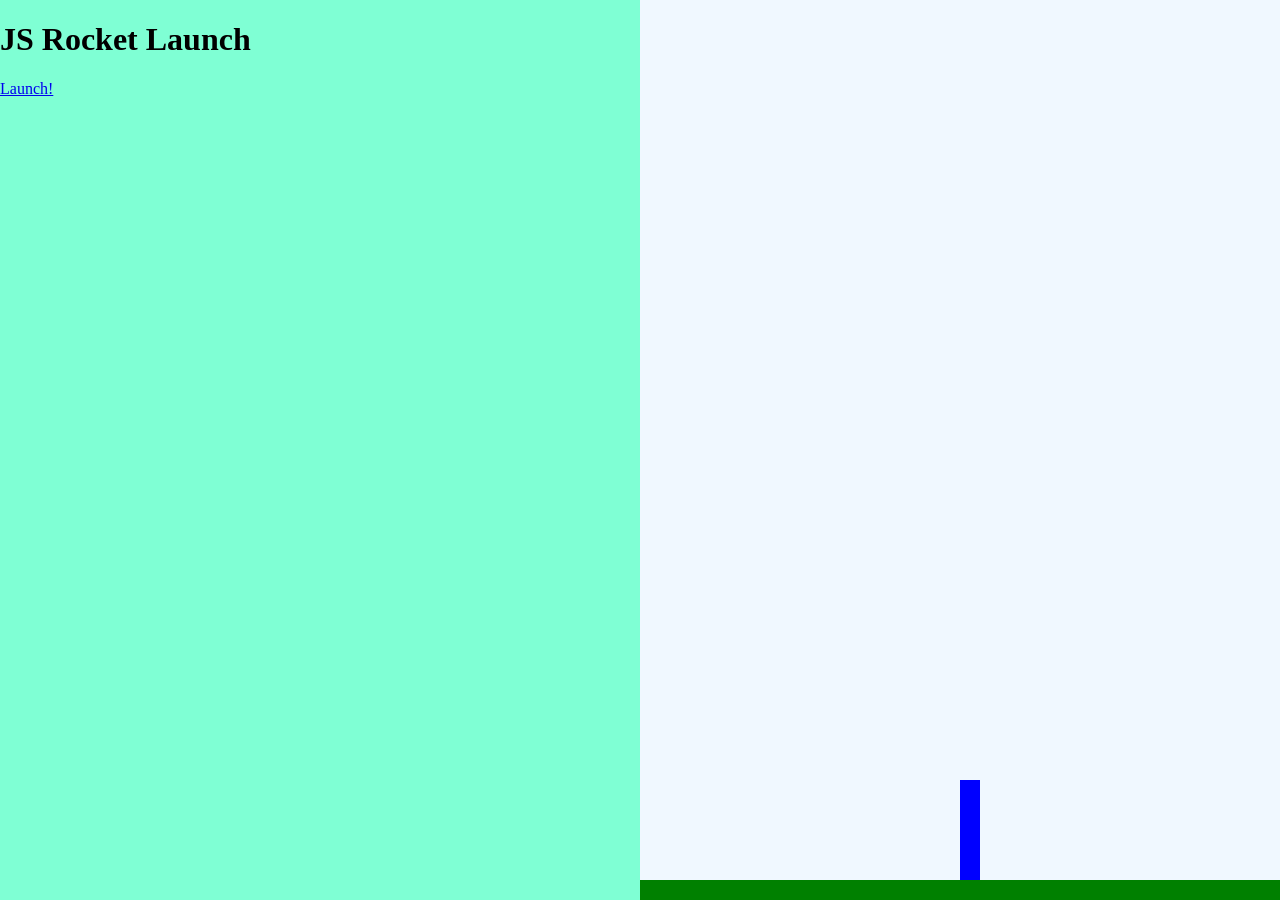
<file: index.html>
<!DOCTYPE html>
<html>
<head>
    <title>Rocket launch sequence</title>    
    <link rel="stylesheet" type="text/css" href="css/rocketApp.css" />
</head>
<body class="body-state1">

    <div class="left">
        <div class="state1">
            <h1>JS Rocket Launch</h1>
            <a href="#" class="button" onclick="changeState(2);">Launch!</a>
        </div>
        <div class="state2">
            <h1 id="countdown">10</h1>
            <a href="#" class="button" onclick="changeState(1);">Abort!</a>
        </div>
        <div class="state3">
            <h1>Liftoff</h1>        
        </div>
        <div class="state4">
            <h1>Well done</h1>
            <a href="#" class="button" onclick="changeState(1);">Do it again!</a>
        </div>
        <div class="state5">
            <h1>Oh No!!!!!</h1>
            <a href="#" class="button" onclick="changeState(1);">Try again!</a>
        </div>       
    </div>
    
    <div class="right">
        <div class="ground"></div>
        <div class="rocket"></div>
    </div>
    
<script type="text/javascript" src="js/rocketApp.js"></script>
</body>    
</html>
</file>
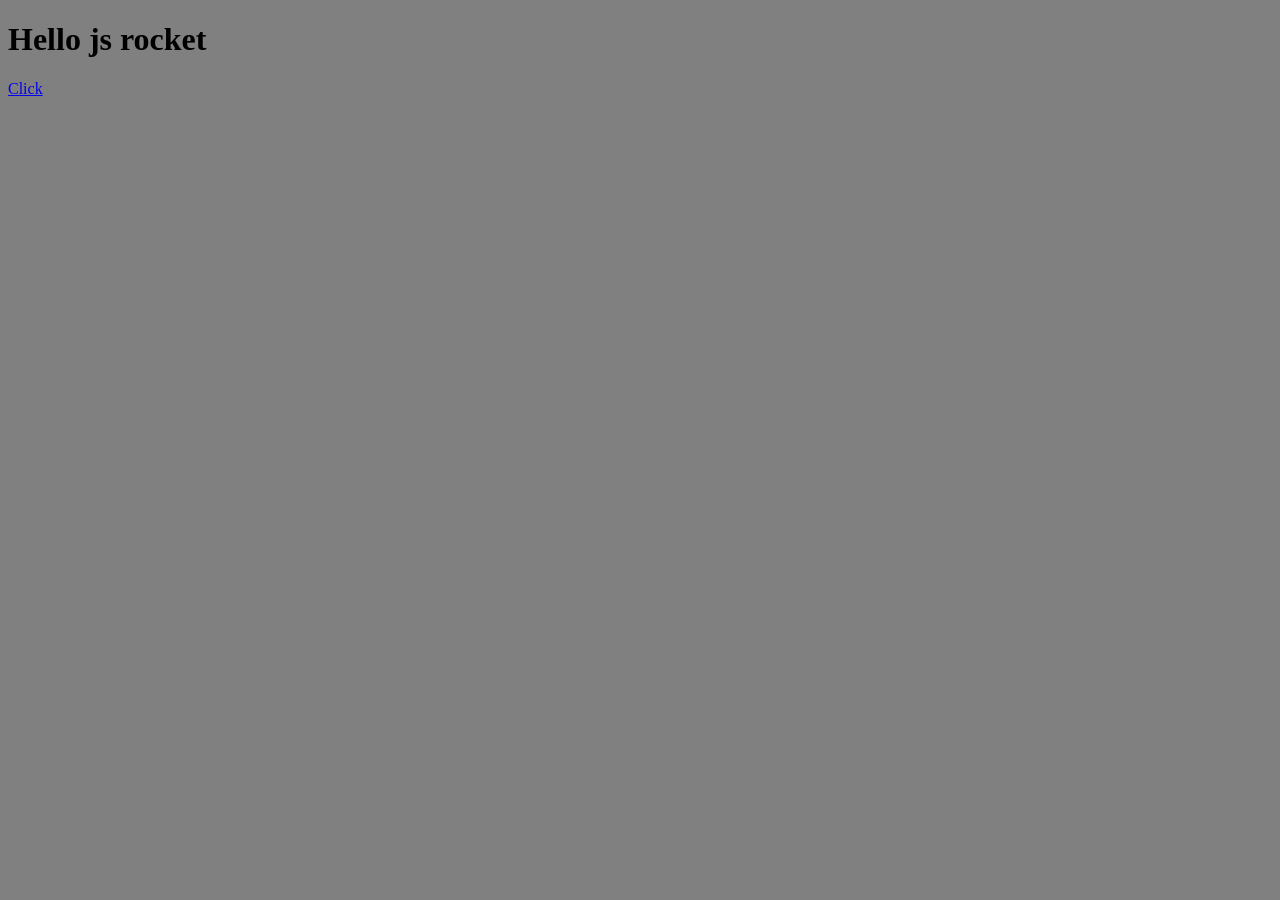
<file: explanantions/index.html>
<!DOCTYPE html>
<html>
<head>
    <title>JS Rocket</title>    
    <link rel="stylesheet" type="text/css" href="css/app.css" />
</head>
<body>
    <h1>Hello js rocket</h1>
    <a href="#" onclick="doCoolStuff()">Click</a>
    
    <div class="cool" id="cool">
    <p>Hello i'm cool</p>
    </div>
    
    <script type="text/javascript" src="js/app.js"></script>
</body>    
</html>
</file>
<file: css/rocketApp.css>
.left {
    position: fixed;
    background-color: aquamarine;
    width: 50%;
    height: 100%;
    top: 0;
    left: 0;
}

.right {
    position: fixed;
    background-color: aliceblue;
    width: 50%;
    height: 100%;
    top: 0;
    right: 0;
    
}
 
.ground {
    background-color: green;
    position: absolute;
    bottom: 0;
    left: 0;
    width: 100%;
    height: 20px;
}

.rocket {
    position: absolute;
    left: 50%;
    bottom: 20px;
    width: 20px;
    height: 100px;
    background-color: blue;
    transition: bottom 10000ms;
}

body.body-state1 .rocket {
    transition: none;
}

body.body-state3 .rocket,
body.body-state4 .rocket {
    bottom: 1000px;
}

.state1, 
.state2, 
.state3, 
.state4, 
.state5 {
    display: none;
}

body.body-state1 .state1 {display: block;}
body.body-state2 .state2 {display: block;}
body.body-state3 .state3 {display: block;}
body.body-state4 .state4 {display: block;}
body.body-state5 .state5 {display: block;}

a {
    
}

a.button {
    
}
</file>
<file: explanantions/css/app.css>
body {
    background-color: grey;
}

.cool {
    visibility: hidden;
    width: 100px;
    height: 100px;
    background-color: green;
    transition: background-color 1s;
        
}

.cool.red {
    visibility: visible;
    background-color: red;
}
</file>
